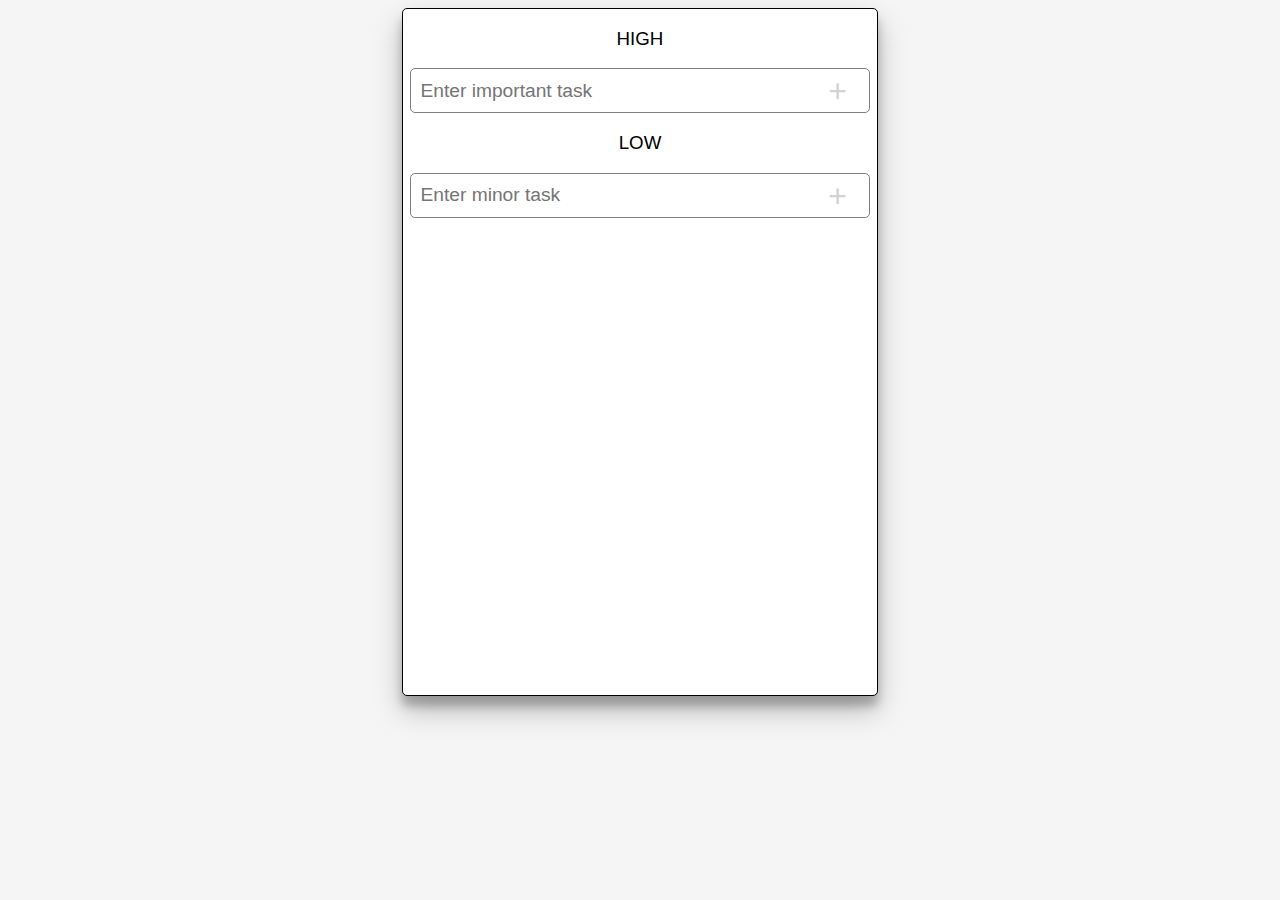
<file: index.html>
<!DOCTYPE html>
<html>
  <head>
    <title>ToDo</title>
    <meta charset="utf-8" />
    <meta name="viewport" content="width=device-width, initial-scale=1.0" />
    <link rel="stylesheet" href="./style.css" />
  </head>
  <body>
    <div class="main">
      <h3>HIGH</h3>
      <div id="divTaskerHigh">
        <form action="#" onclick="event.preventDefault()">
          <input id="inputHigh" type="text" size="50" placeholder="Enter important task" value="" />
          <button class="plusHigh" onclick="add()">+</button>
        </form>
      </div>

      <h3>LOW</h3>
      <div id="divTaskerLow">
        <form action="#" onclick="event.preventDefault()">
          <input id="inputLow" type="text" size="50" placeholder="Enter minor task" value="" />
          <button class="plusLow" onclick="add()">+</button>
        </form>
      </div>
    </div>
    <script src="./main.js"></script>
  </body>
</html>
</file>
<file: style.css>
body {
  background-color: rgb(245, 245, 245);
}

h3 {
  text-align: center;
  font-family: Verdana, Geneva, Tahoma, sans-serif;
  font-weight: 100;
}

input {
  padding: 0;
  width: 460px;
  height: 45px;
  box-sizing: border-box;
  margin: 0 auto;
  display: block;
  border-radius: 5px;
  border: 1px solid gray;
}

input[placeholder] {
  font-size: larger;
  padding-left: 2%;
}

.main {
  min-height: 688px;
  width: 476px;
  border: 1px solid black;
  background-color: white;
  border-radius: 5px;
  margin: 0 auto;
  box-sizing: border-box;
  box-shadow: 0 14px 28px rgba(0, 0, 0, 0.25), 0 10px 10px rgba(0, 0, 0, 0.22);
}

#divTaskerLow {
  position: relative;
  margin-bottom: 13px;
}

.plusLow {
  position: absolute;
  right: 30px;
  bottom: 10px;
  background-color: white;
  color: lightgray;
  font-size: xx-large;
  padding: 0;
  border: none;
  cursor: pointer;
  line-height: 0.75;
}

.plusLow:hover {
  color: gray;
}

.plusLow:active {
  bottom: 5px;
}

.plusHigh {
  position: absolute;
  right: 30px;
  background-color: white;
  border: none;
  color: lightgray;
  font-size: xx-large;
  padding: 0;
  bottom: 10px;
  cursor: pointer;
  line-height: 0.75;
}

.plusHigh:hover {
  color: gray;
}

.plusHigh:active {
  bottom: 5px;
}

.crest {
  border: none;
  display: inline-block;
  position: absolute;
  background-color: rgba(245, 245, 245, 0);
  color: lightgray;
  font-size: larger;
  right: 25px;
  padding: 0;
  bottom: 10px;
  cursor: pointer;
}

.crest:hover {
  color: gray;
}

.crest:active {
  bottom: 17px;
}

#divTaskerHigh {
  position: relative;
  margin-bottom: 13px;
}

.task {
  border: 1px solid gray;
  width: 460px;
  box-sizing: border-box;
  margin: 8px auto;
  border-radius: 5px;
  min-height: 45px;
  padding: 0;
  position: relative;
  box-shadow: 0 2px 4px rgba(0, 0, 0, 0.2);
}

.taskText {
  margin-left: 45px;
  margin-top: 10px;
  display: inline-block;
  position: absolute;
  font-size: 18px;
  font-weight: 400;
  line-height: 21px;
}

.taskDoneRadio {
  position: absolute;
  left: 11px;
  top: 25%;
  padding: 0;
  height: 23px;
  width: 23px;
  border: none;
  display: inline-block;
}

.taskDoneRadio:active {
  background-color: gray;
}

.taskDone {
  opacity: 0.35;
  background-color: rgb(250, 229, 182);
}

@media screen and (max-width: 480px) {
  body {
    margin: auto;
    padding: 0;
    width: 96vw;
  }

  .main {
    margin-top: 4px;
    width: 96vw;
    padding: 0;
  }

  input {
    width: 93vw;
  }
}
</file>
